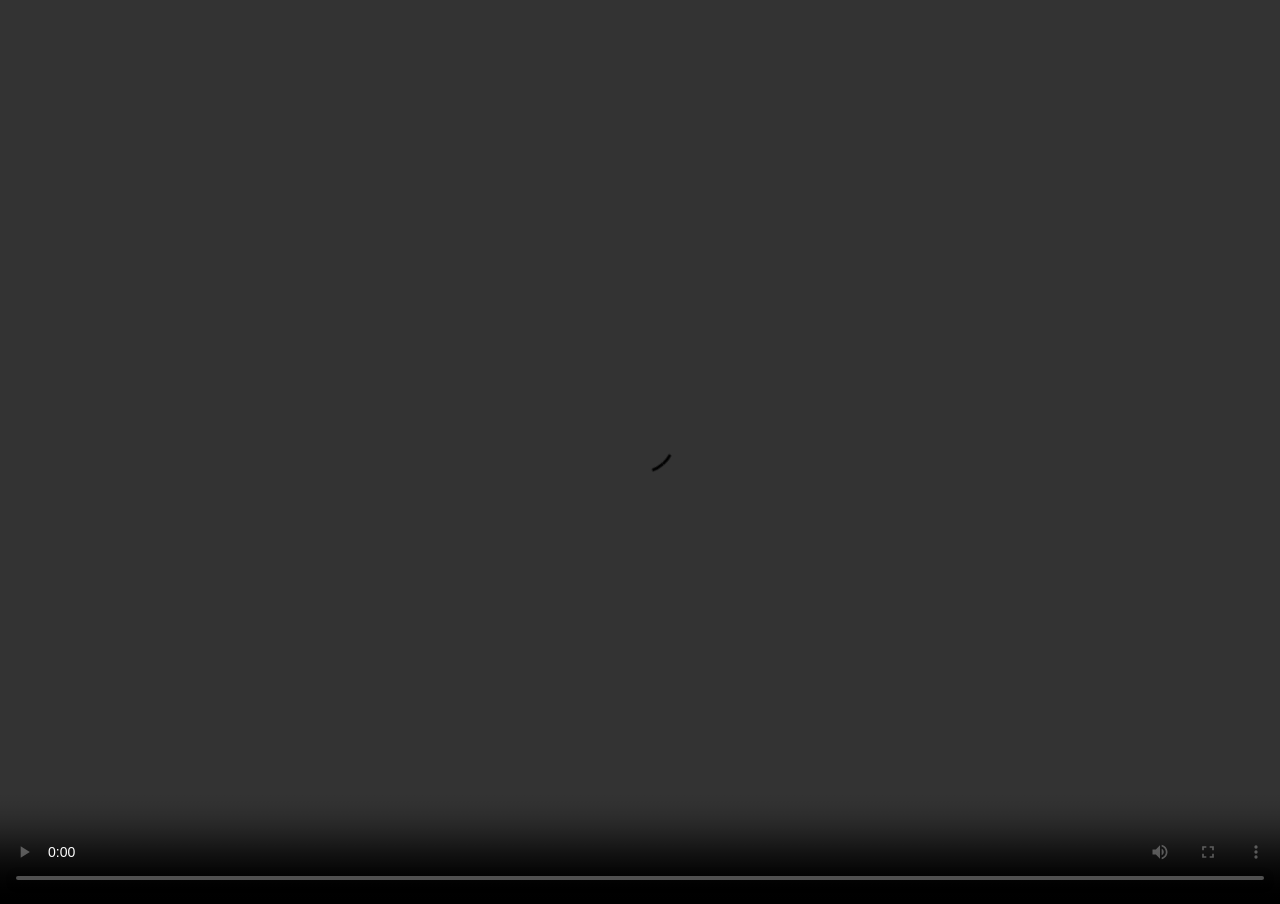
<file: app/src/main/assets/www/demo.html>
<!doctype html>
<html lang="zh-CN">
<head>
  <meta charset="utf-8">
  <meta name="viewport" content="width=device-width,initial-scale=1">
  <title>WebTvShell 演示频道</title>
  <style>
    html, body { width: 100%; height: 100%; margin: 0; background: #000; overflow: hidden; }
    video { width: 100%; height: 100%; object-fit: contain; background: #000; }
  </style>
</head>
<body>
  <video autoplay playsinline controls>
    <source src="https://media.w3.org/2010/05/sintel/trailer.mp4" type="video/mp4">
  </video>
</body>
</html>
</file>
